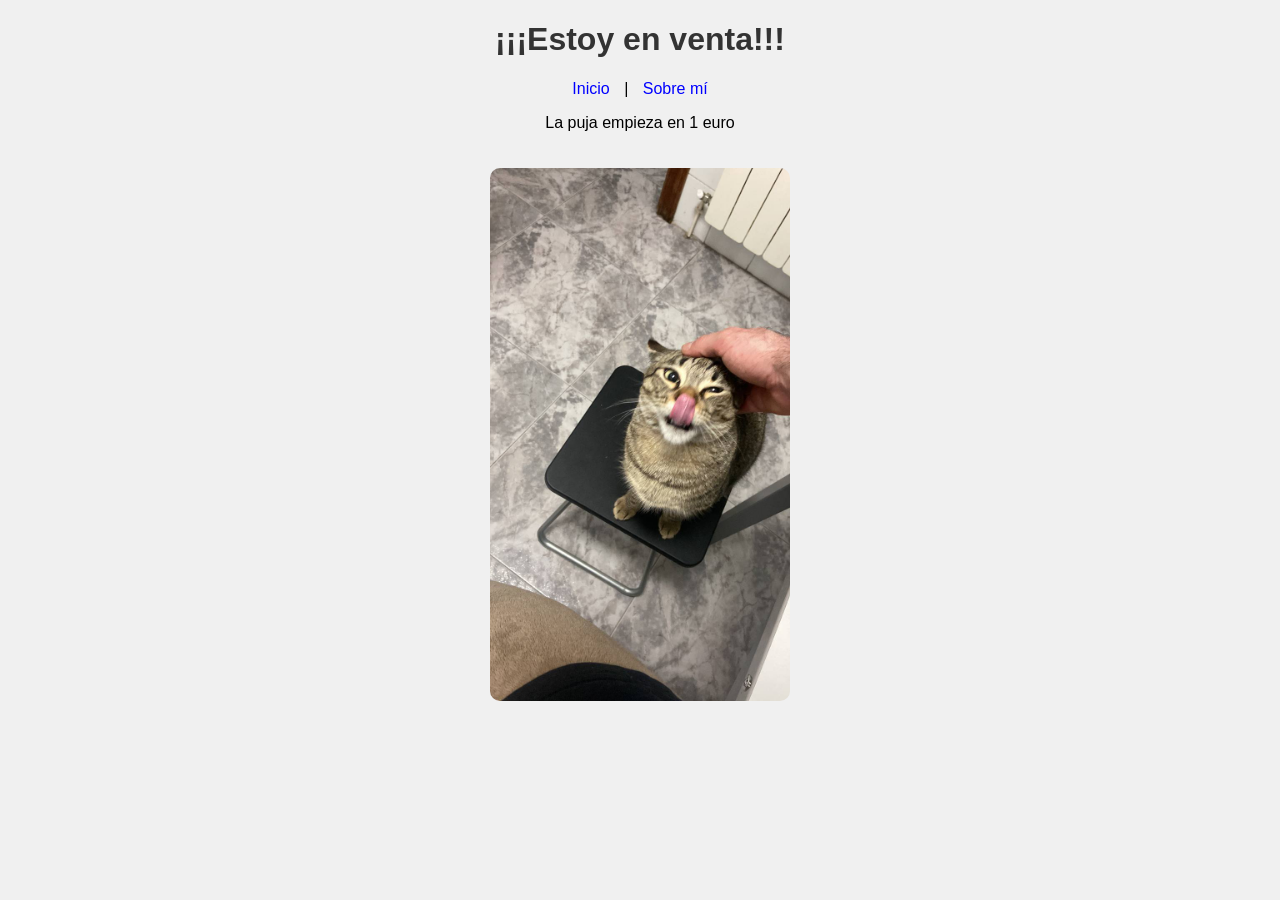
<file: index.html>
<!DOCTYPE html>
<html>
<head>
    <title>Mi Web</title>
    <link rel="stylesheet" href="estilos.css">
</head>
<body>

<h1>¡¡¡Estoy en venta!!!</h1>

<nav>
    <a href="index.html">Inicio</a> |
    <a href="sobre.html">Sobre mí</a>
</nav>

<p>La puja empieza en 1 euro</p>

<img src="imagen.jpg" width="300">

</body>
</html>
</file>
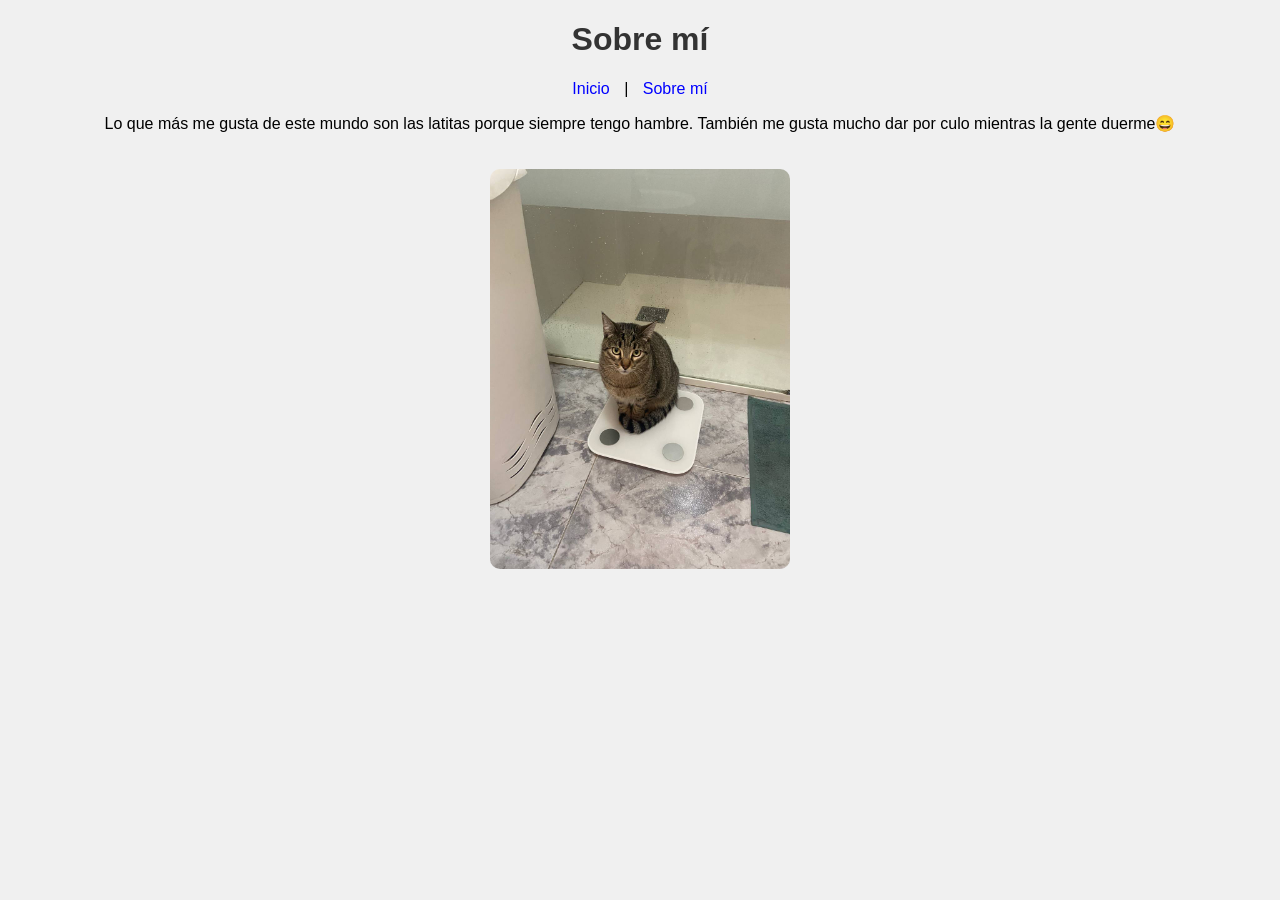
<file: sobre.html>
<!DOCTYPE html>
<html>
<head>
    <title>Sobre mí</title>
    <link rel="stylesheet" href="estilos.css">
</head>
<body>

<h1>Sobre mí</h1>

<nav>
    <a href="index.html">Inicio</a> |
    <a href="sobre.html">Sobre mí</a>
</nav>

<p>Lo que más me gusta de este mundo son las latitas porque siempre tengo hambre.
    
    También me gusta mucho dar por culo mientras la gente duerme😄</p>

    <img src="./grima.jpg" width="300">

</body>
</html>
</file>
<file: estilos.css>
body {
    font-family: Arial;
    background-color: #f0f0f0;
    text-align: center;
}

h1 {
    color: #333;
}

nav a {
    margin: 10px;
    text-decoration: none;
    color: blue;
}

img {
    margin-top: 20px;
    border-radius: 10px;
}
</file>
